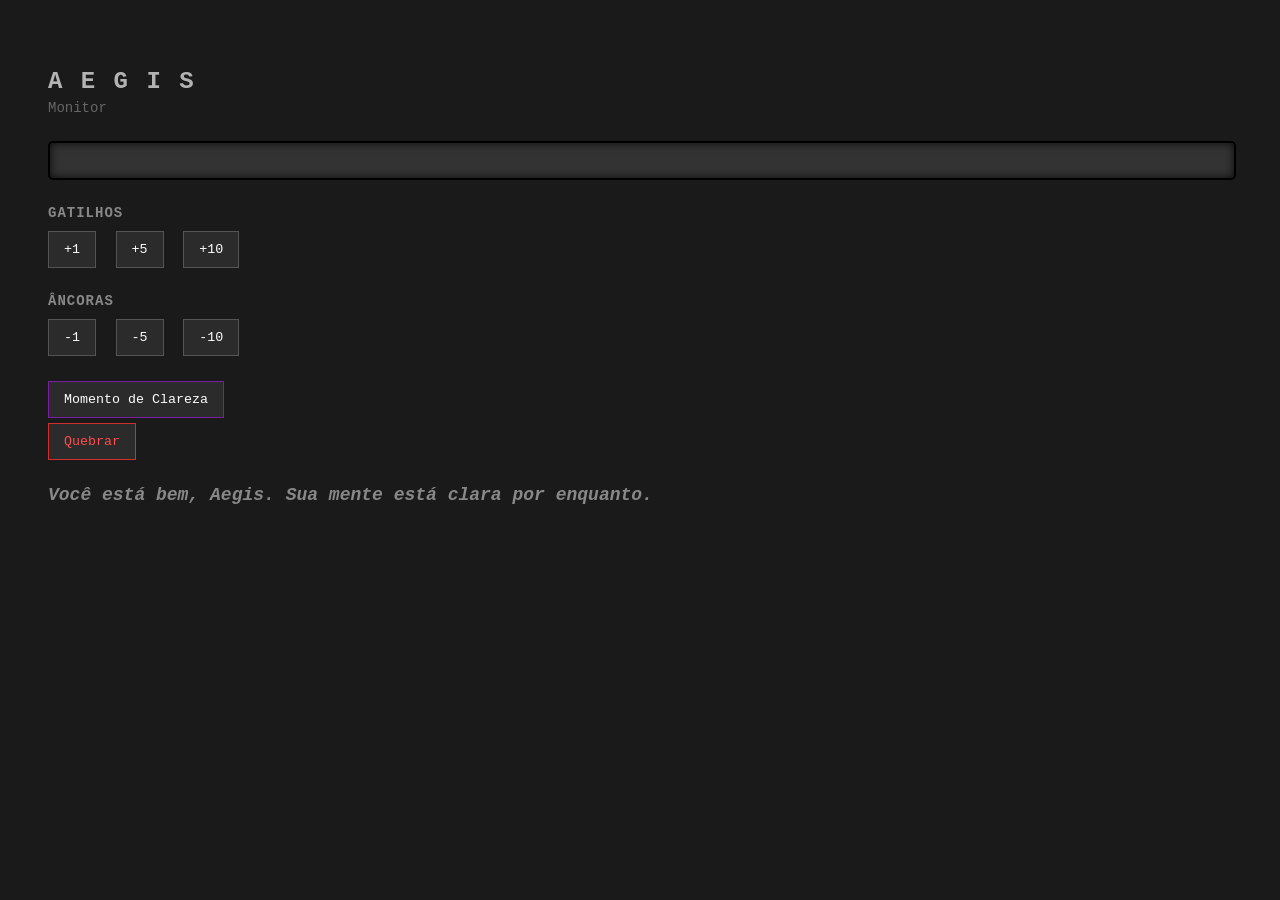
<file: index.html>
<!DOCTYPE html>
<html lang="en">
<head>
<meta charset="UTF-8">
<title>Aegis</title>
<link rel="stylesheet" href="aegis.css">
</head>
<body>

  <h2>A e g i s</h2>
  <div class="subtitle">Monitor</div>
  
  <div id="progressContainer">
     <div id="progressBar"></div>
  </div>

  <div class="control-group">
    <h3>Gatilhos</h3>
    <button onclick="alterarCorrosao(1)">+1</button>
       <button onclick="alterarCorrosao(5)">+5</button>
         <button onclick="alterarCorrosao(10)">+10</button>
  </div>

  <div class="control-group">
    <h3>Âncoras</h3>
    <button onclick="alterarCorrosao(-1)">-1</button>
        <button onclick="alterarCorrosao(-5)">-5</button>
            <button onclick="alterarCorrosao(-10)">-10</button>
  </div>

  <button id="resetProgress" onclick="resetarCorrosao()">Momento de Clareza</button>
  <button id="maxProgress" onclick="corrosaoMaximo()">Quebrar</button>

  <p id="corrosionStatus">Você está estável, Aegis.</p>

  <script>
    const progressBar = document.getElementById('progressBar');
       const statusText = document.getElementById('corrosionStatus');
    
    let progress = Number(localStorage.getItem('aegis_progress')) || 0;
    alterarCorrosao(0);
    
    // função que trata o aumento e a diminuição deus me abençoe
     function alterarCorrosao(valor) {
         progress += valor;
      
      // trava pra evitar q o limite passe do limite e quebre tudo e eu me mate na frente do vs code
      if (progress > 100) progress = 100;
         if (progress < 0) progress = 0;

       // local storage
      localStorage.setItem('aegis_progress', progress);
      progressBar.style.width = progress + '%';

      // isso aqui é oq ta aumentando a barra de progresso, a largura dela é baseada na porcentagem atual
      progressBar.style.width = progress + '%';
      
      // sistema de estagios de corrosão, cada estágio tem uma cor diferente e um texto diferente pra mostrar o quao perto do limite o Aegis tá
      if (progress === 0) {
        progressBar.style.backgroundColor = '#5d4037'; // marromzinho humilde
           statusText.innerText = "Você está bem, Aegis. Sua mente está clara por enquanto.";
               statusText.style.color = "#888";
      } else if (progress <= 30) {
        progressBar.style.backgroundColor = '#7b1fa2'; // roxo escuro
            statusText.innerText = "Alguns pensamentos começam a se tornar impulsivos. Deve ser o estresse. (" + progress + "%)";
                 statusText.style.color = "#e0e0e0";
      } else if (progress <= 60) {
        progressBar.style.backgroundColor = '#c2185b'; // rosa/carmim
               statusText.innerText = "Lá no fundo, você está perdendo o controle sobre a empatia. (" + progress + "%)";
                    statusText.style.color = "#e0e0e0";
      } else if (progress <= 90) {
        progressBar.style.backgroundColor = '#d32f2f'; // vermelho puto
              statusText.innerText = "Perto do limite. (" + progress + "%)";
                   statusText.style.color = "#e0e0e0";
      } else {
        progressBar.style.backgroundColor = '#8b0000'; // vermelho sangue escuro
             statusText.innerText = "Bom dia, Nick. (" + progress + "%)";
                   statusText.style.color = "#ff4c4c";
      }
    }

    // reset caso deus abençoe essa pobre alma
    function resetarCorrosao() {
        progress = 0;
           alterarCorrosao(0); // se resetar, atualiza a barra e o status
    }

    function corrosaoMaximo() {
         progress = 100;
              alterarCorrosao(0); 
    }
  </script>

</body>
</html>

</body>
</html>
</file>
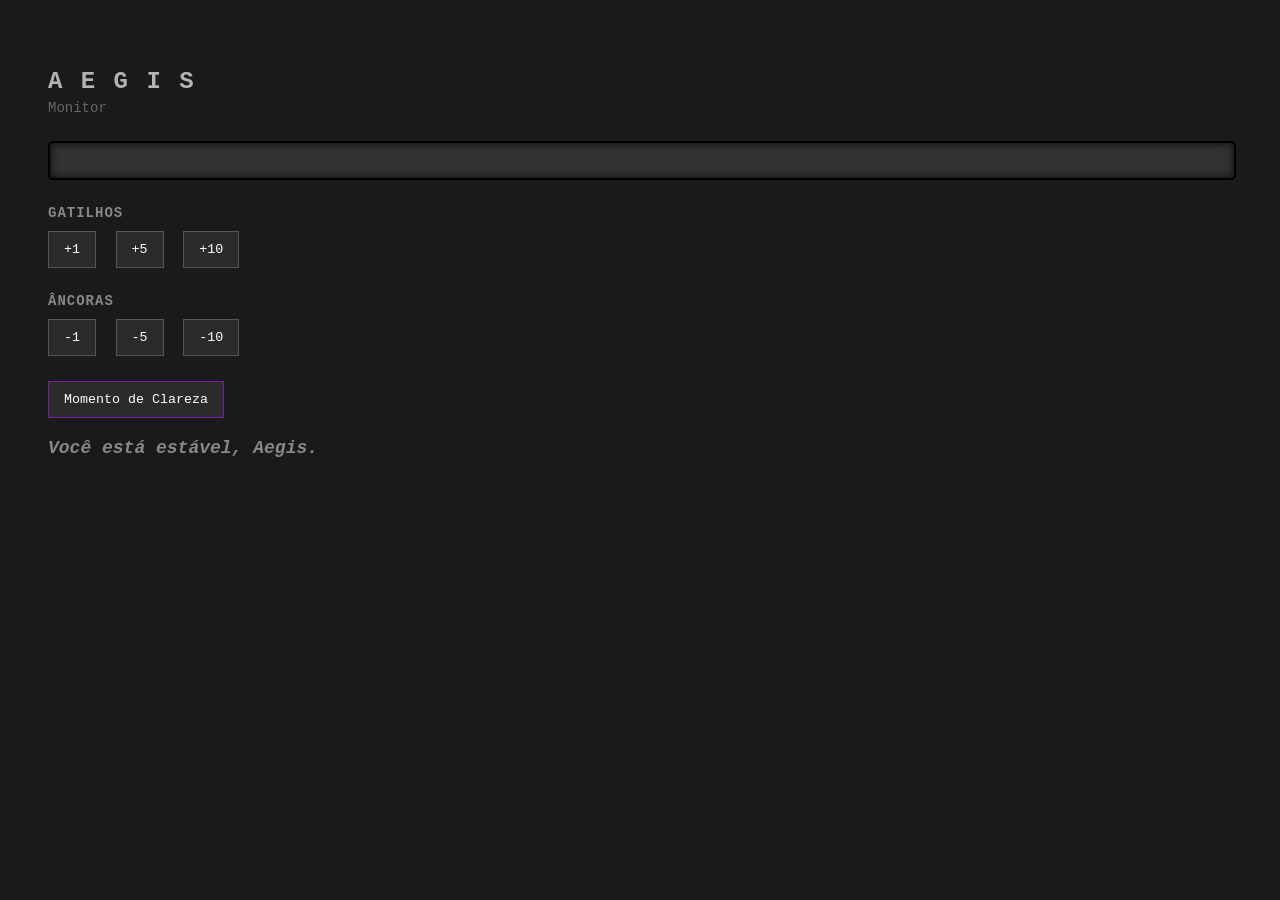
<file: aegis.html>
<!DOCTYPE html>
<html lang="en">
<head>
<meta charset="UTF-8">
<title>Aegis</title>
<link rel="stylesheet" href="aegis.css">

</head>
<body>

  <h2>A e g i s</h2>
  <div  class="subtitle">Monitor</div>
  
  <div id="progressContainer">
     <div id="progressBar"></div>
  </div>

  <div class="control-group">
    <h3>Gatilhos</h3>
        <button onclick="alterarCorrosao(1)">+1</button>
             <button onclick="alterarCorrosao(5)">+5</button>
                 <button onclick="alterarCorrosao(10)">+10</button>
  </div>

  <div class="control-group">
    <h3>Âncoras</h3>
        <button onclick="alterarCorrosao(-1)">-1</button>
           <button onclick="alterarCorrosao(-5)">-5</button>
                <button onclick="alterarCorrosao(-10)">-10</button>
  </div>

  <button id="resetProgress" onclick="resetarCorrosao()">Momento de Clareza</button>

  <p id="corrosionStatus">Você está estável, Aegis.</p>

  <script>
    const progressBar = document.getElementById('progressBar');
          const statusText = document.getElementById('corrosionStatus');
    
    let progress = 0;

    // função que trata o aumento e a diminuição deus me abençoe
    function alterarCorrosao(valor) {
      progress += valor;
      
      // trava pra evitar q o limite passe do limite e quebre tudo e eu me mate na frente do vs code
      if (progress > 100) progress = 100;
            if (progress < 0) progress = 0;

      // isso aqui é oq ta aumentando a barra de progresso, a largura dela é baseada na porcentagem atual
      progressBar.style.width = progress + '%';
      
      // sistema de estagios de corrosão, cada estágio tem uma cor diferente e um texto diferente pra mostrar o quao perto do limite o Aegis tá
      if (progress === 0) {
        progressBar.style.backgroundColor = '#5d4037'; // marromzinho humilde
            statusText.innerText = "Você está bem, Aegis. Sua mente está clara por enquanto.";
                 statusText.style.color = "#888";
      } else if (progress <= 30) {
        progressBar.style.backgroundColor = '#7b1fa2'; // roxo escuro
             statusText.innerText = "Alguns pensamentos começam a se tornar impulsivos. Mas deve ser o estresse. (" + progress + "%)";
                  statusText.style.color = "#e0e0e0";
      } else if (progress <= 60) {
        progressBar.style.backgroundColor = '#c2185b'; // rosa/carmim
             statusText.innerText = "Ele está perdendo o controle sobre a empatia. (" + progress + "%)";
                   statusText.style.color = "#e0e0e0";
      } else if (progress <= 90) {
        progressBar.style.backgroundColor = '#d32f2f'; // vermelho puto
              statusText.innerText = "Perto do limite. (" + progress + "%)";
                   statusText.style.color = "#e0e0e0";
      } else {
        progressBar.style.backgroundColor = '#8b0000'; // vermelho sangue escuro
               statusText.innerText = "Bom dia, Nick. (" + progress + "%)";
                    statusText.style.color = "#ff4c4c";
      }
    }

    // reset caso deus abençoe essa pobre alma
    function resetarCorrosao() {
      progress = 0;
      alterarCorrosao(0); // se resetar, atualiza a barra e o status
    }
  </script>

</body>
</html>
</file>
<file: aegis.css>
body {
    background-color: #1a1a1a;
    color: #e0e0e0;
    font-family: 'Courier New', Courier, monospace;
    padding: 40px;
  }

  h2 {
    color: #b3b3b3;
    text-transform: uppercase;
    letter-spacing: 2px;
    margin-bottom: 5px;
  }

  .subtitle {
    color: #666;
    font-size: 14px;
    margin-bottom: 25px;
  }

  /* container externo */
  #progressContainer {
    width: 100%;
    background-color: #333; /* bg escuro */
    border: 2px solid #000;
    border-radius: 5px;
    overflow: hidden;
    margin-bottom: 25px;
    box-shadow: inset 0 0 10px rgba(0,0,0,0.8);
  }

  /* BARRA DE PROGRESSO :fire: :fire: :fire: */
  #progressBar {
    width: 0%; /* corrosao vai começar no 0 */
    height: 35px;
    background-color: #5d4037; 
    transition: width 0.4s ease-in, background-color 0.5s ease-in; 
  }

  /* botao */
  .control-group {
    margin-bottom: 20px;
  }

  .control-group h3 {
    font-size: 14px;
    color: #888;
    text-transform: uppercase;
    margin-bottom: 10px;
    letter-spacing: 1px;
  }

  button {
    padding: 10px 15px;
    margin-right: 10px;
    margin-bottom: 5px;
    background-color: #2b2b2b;
    color: #fff;
    border: 1px solid #555;
    cursor: pointer;
    font-family: inherit;
    transition: background-color 0.2s, transform 0.1s;
  }

  button:hover {
    background-color: #444;
  }

  button:active {
    transform: scale(0.98);
  }

  #resetProgress {
    border-color: #7b1fa2;
    margin-top: 15px;
    display: block;
  }

  #corrosionStatus {
    margin-top: 20px;
    font-style: italic;
    color: #888;
    font-size: 18px;
    font-weight: bold;
    transition: color 0.3s;
  }

#maxProgress {
  border-color: #d32f2f;
  color: #ff4c4c;
}

#maxProgress:hover {
  background-color: #4a1c1c;
}
</file>
